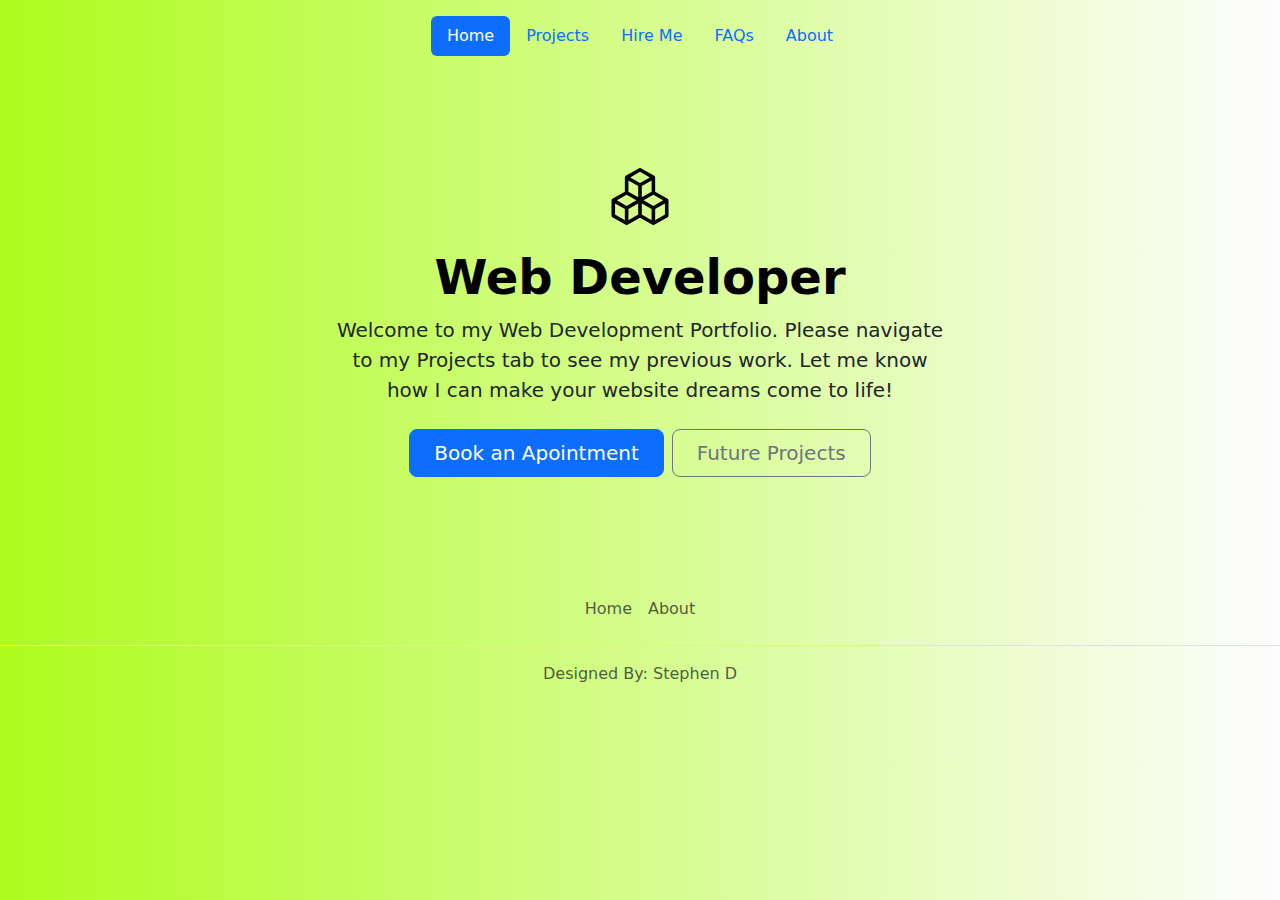
<file: index.html>
<!-- TODO 1: Create the HTML Boilerplate -->
<!DOCTYPE html>
<html lang="en">
<head>
    <meta charset="UTF-8">
    <meta name="viewport" content="width=device-width, initial-scale=1.0">
    <title>Portfolio</title>
    <link rel="preconnect" href="https://fonts.googleapis.com">
    <link rel="preconnect" href="https://fonts.gstatic.com" crossorigin>
    <link href="https://fonts.googleapis.com/css2?family=Caveat:wght@400..700&family=DM+Serif+Text:ital@0;1&family=Libre+Baskerville:ital,wght@0,400;0,700;1,400&display=swap" rel="stylesheet">
   
    <link href="https://cdn.jsdelivr.net/npm/bootstrap@5.3.3/dist/css/bootstrap.min.css" rel="stylesheet" integrity="sha384-QWTKZyjpPEjISv5WaRU9OFeRpok6YctnYmDr5pNlyT2bRjXh0JMhjY6hW+ALEwIH" crossorigin="anonymous">
    <style>

html{
    text-align: center;
    
}
body{
    height: 100vh;
    background-image: linear-gradient(to right,rgb(173, 252, 28), rgb(253, 253, 253));
    background-size: 100vw 100vh;
  }


    </style>
   
</head>
<body>
  <div class="header">
    <header class="d-flex justify-content-center py-3">
        <ul class="nav nav-pills">
          <li class="nav-item"><a href="./index.html" class="nav-link active" aria-current="page">Home</a></li>
          <li class="nav-item"><a href="./projects.html" class="nav-link">Projects</a></li>
          <li class="nav-item"><a href="./resume2.0.html" class="nav-link">Hire Me</a></li>
          <li class="nav-item"><a href="#" class="nav-link">FAQs</a></li>
          <li class="nav-item"><a href="./about.html" class="nav-link">About</a></li>
        </ul>
    </header>
</div>


      <div class="px-4 py-5 my-5 text-center">
        <img class="d-block mx-auto mb-4" src="./boxes.svg" alt="" width="72" height="57">
        <h1 class="display-5 fw-bold text-body-emphasis">Web Developer</h1>
        <div class="col-lg-6 mx-auto">
          <p class="lead mb-4">Welcome to my Web Development Portfolio. Please navigate to my Projects tab to see my previous work. Let me know how I can make your website dreams come to life!</p>
          <div class="d-grid gap-2 d-sm-flex justify-content-sm-center">
            <a href="./apointment.html"><button type="button" class="btn btn-primary btn-lg px-4 gap-3">Book an Apointment</button></a>
            <a href="./future-projects.html"><button type="button" class="btn btn-outline-secondary btn-lg px-4">Future Projects</button></a>
          </div>
        </div>
      </div>
</div>

    

  

    
    
     
    
    
    
    
    





<footer class="py-3 my-4">
  <ul class="nav justify-content-center border-bottom pb-3 mb-3">
    <li class="nav-item"><a href="./index.html" class="nav-link px-2 text-body-secondary">Home</a></li>
    
    <li class="nav-item"><a href="./about.html" class="nav-link px-2 text-body-secondary">About</a></li>
  </ul>
  <p class="text-center text-body-secondary">Designed By: Stephen D</p>
</footer>

<script src="https://cdn.jsdelivr.net/npm/bootstrap@5.3.3/dist/js/bootstrap.bundle.min.js" integrity="sha384-YvpcrYf0tY3lHB60NNkmXc5s9fDVZLESaAA55NDzOxhy9GkcIdslK1eN7N6jIeHz" crossorigin="anonymous"></script>
</body>
</html>
</file>
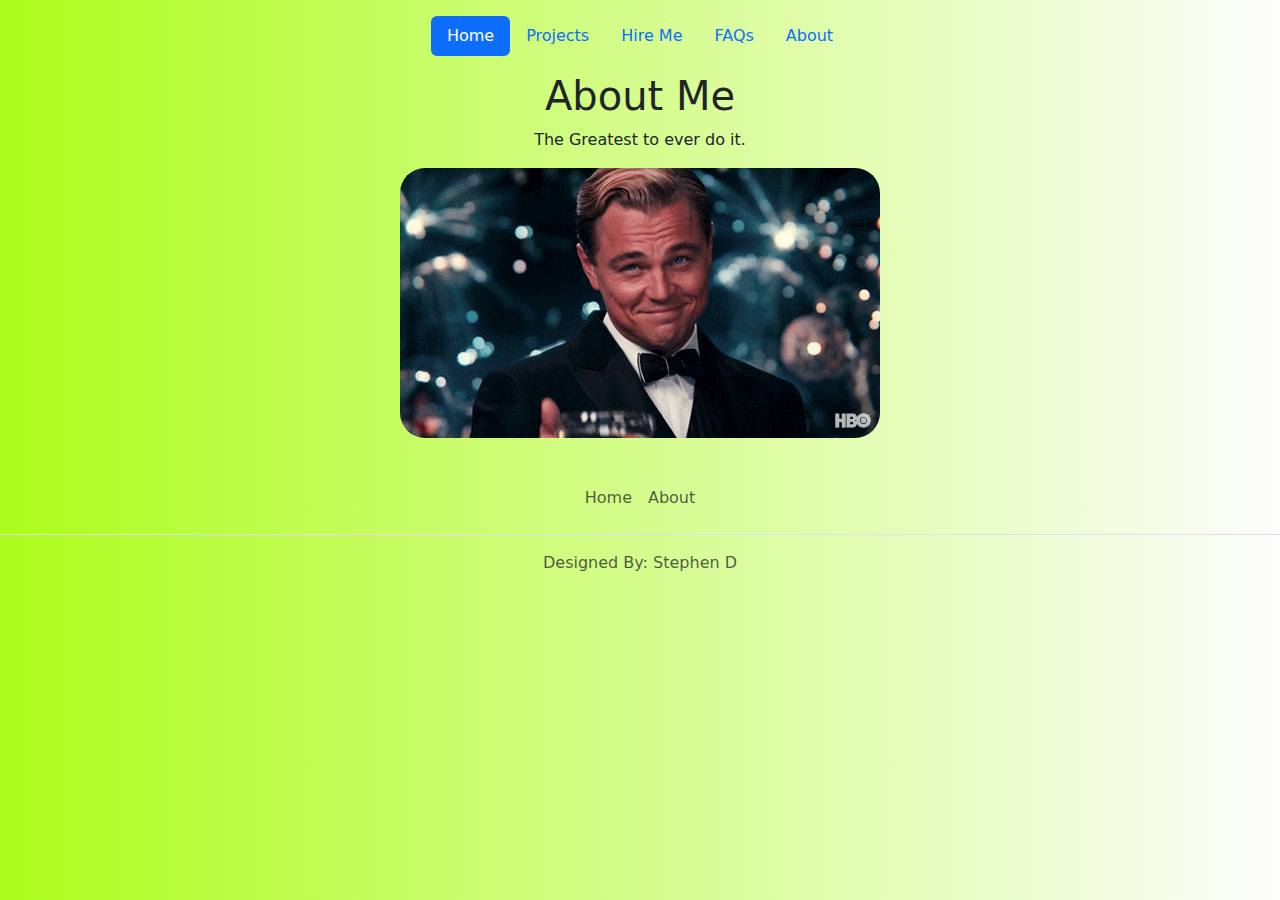
<file: about.html>
<!DOCTYPE html>
<html lang="en">
<head>
    <meta charset="UTF-8">
    <meta name="viewport" content="width=device-width, initial-scale=1.0">
    <title>About Me</title>
    <link href="https://cdn.jsdelivr.net/npm/bootstrap@5.3.3/dist/css/bootstrap.min.css" rel="stylesheet" integrity="sha384-QWTKZyjpPEjISv5WaRU9OFeRpok6YctnYmDr5pNlyT2bRjXh0JMhjY6hW+ALEwIH" crossorigin="anonymous">
</head>
<style>
    img{
        border-radius: 25px;
    }
    .container{
        display: grid;
        justify-content: center;
        align-content: center;
    }
    h1{
        text-align: center;
    }
    p{
        text-align: center;
    }
    body{
    height: 100vh;
    background-image: linear-gradient(to right,rgb(173, 252, 28), rgb(253, 253, 253));
    background-size: 100vw 100vh;
  }
</style>

<body>
    <div class="header">
        <header class="d-flex justify-content-center py-3">
            <ul class="nav nav-pills">
              <li class="nav-item"><a href="./index.html" class="nav-link active" aria-current="page">Home</a></li>
              <li class="nav-item"><a href="./projects.html" class="nav-link">Projects</a></li>
              <li class="nav-item"><a href="./resume2.0.html" class="nav-link">Hire Me</a></li>
              <li class="nav-item"><a href="#" class="nav-link">FAQs</a></li>
              <li class="nav-item"><a href="./about.html" class="nav-link">About</a></li>
            </ul>
        </header>
    </div>

<div class="container">
<div><h1>About Me</h1></div>
<div><p>The Greatest to ever do it.</p></div>
<div><img src="./assets/images/giphy.gif"></div>
</div> 




<footer class="py-3 my-4">
  <ul class="nav justify-content-center border-bottom pb-3 mb-3">
    <li class="nav-item"><a href="./index.html" class="nav-link px-2 text-body-secondary">Home</a></li>
    
    <li class="nav-item"><a href="./about.html" class="nav-link px-2 text-body-secondary">About</a></li>
  </ul>
  <p class="text-center text-body-secondary">Designed By: Stephen D</p>
</footer>


<script src="https://cdn.jsdelivr.net/npm/bootstrap@5.3.3/dist/js/bootstrap.bundle.min.js" integrity="sha384-YvpcrYf0tY3lHB60NNkmXc5s9fDVZLESaAA55NDzOxhy9GkcIdslK1eN7N6jIeHz" crossorigin="anonymous"></script>
</body>
</html>
</file>
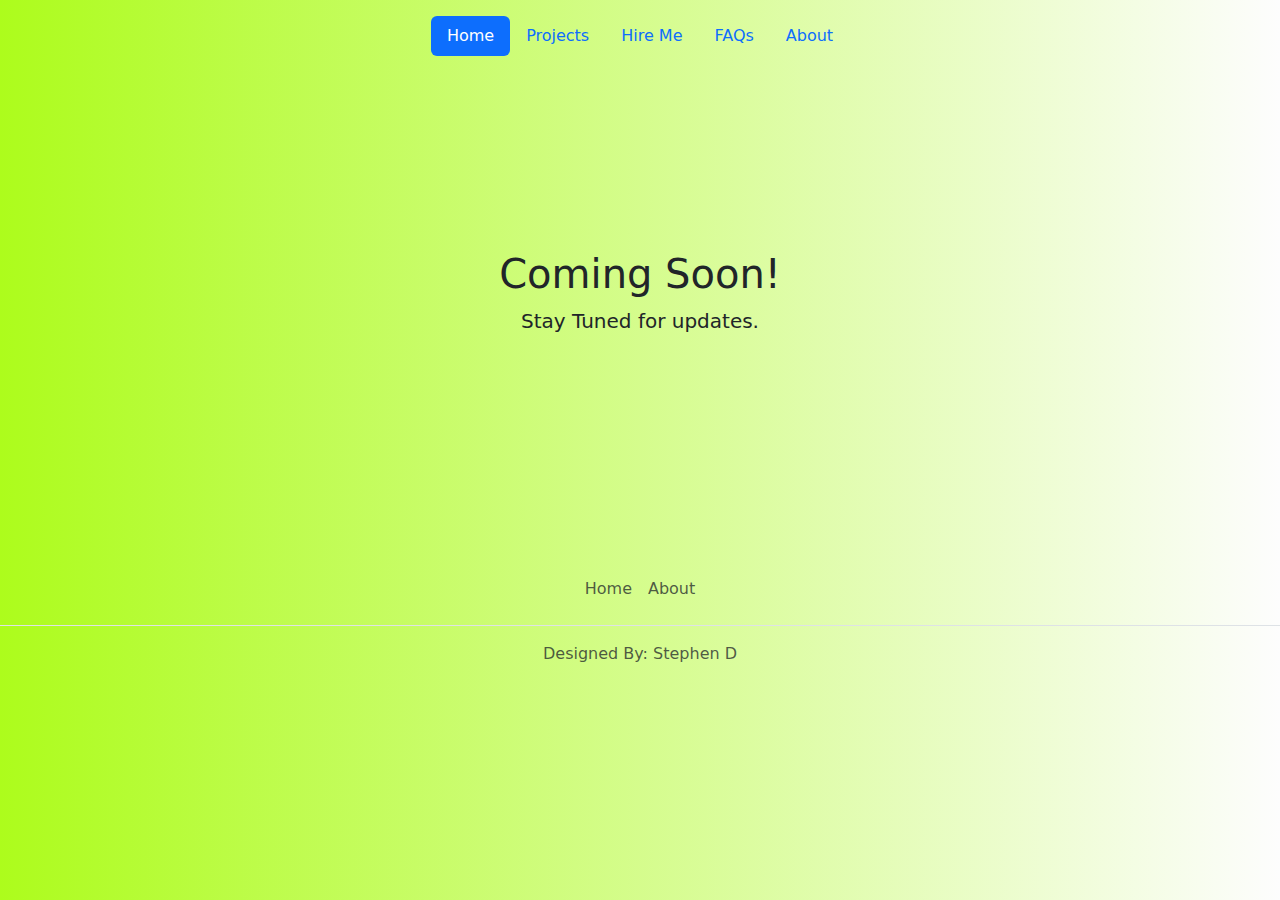
<file: apointment.html>
<!DOCTYPE html>
<html lang="en">
<head>
    <meta charset="UTF-8">
    <meta name="viewport" content="width=device-width, initial-scale=1.0">
    <title>Document</title>
    <link href="https://cdn.jsdelivr.net/npm/bootstrap@5.3.3/dist/css/bootstrap.min.css" rel="stylesheet" integrity="sha384-QWTKZyjpPEjISv5WaRU9OFeRpok6YctnYmDr5pNlyT2bRjXh0JMhjY6hW+ALEwIH" crossorigin="anonymous">
</head>
<style>
    body{
        display: grid;
        
    height: 100vh;
    background-image: linear-gradient(to right,rgb(173, 252, 28), rgb(253, 253, 253));
    background-size: 100vw 100vh;

  }

  .container{
    text-align: center;
  }
</style>
<body>
    <div class="header">
        <header class="d-flex justify-content-center py-3">
            <ul class="nav nav-pills">
              <li class="nav-item"><a href="./index.html" class="nav-link active" aria-current="page">Home</a></li>
              <li class="nav-item"><a href="./projects.html" class="nav-link">Projects</a></li>
              <li class="nav-item"><a href="#" class="nav-link">Hire Me</a></li>
              <li class="nav-item"><a href="#" class="nav-link">FAQs</a></li>
              <li class="nav-item"><a href="./about.html" class="nav-link">About</a></li>
            </ul>
        </header>
    </div>  


    <div class="container">
    <main class="px-3">
        <h1>Coming Soon!</h1>
        <p class="lead">Stay Tuned for updates.</p>
       
      </main>
</div>






    <footer class="py-3 my-4">
        <ul class="nav justify-content-center border-bottom pb-3 mb-3">
          <li class="nav-item"><a href="./index.html" class="nav-link px-2 text-body-secondary">Home</a></li>
          
          <li class="nav-item"><a href="./about.html" class="nav-link px-2 text-body-secondary">About</a></li>
        </ul>
        <p class="text-center text-body-secondary">Designed By: Stephen D</p>
      </footer>

    <script src="https://cdn.jsdelivr.net/npm/bootstrap@5.3.3/dist/js/bootstrap.bundle.min.js" integrity="sha384-YvpcrYf0tY3lHB60NNkmXc5s9fDVZLESaAA55NDzOxhy9GkcIdslK1eN7N6jIeHz" crossorigin="anonymous"></script>
</body>
</html>
</file>
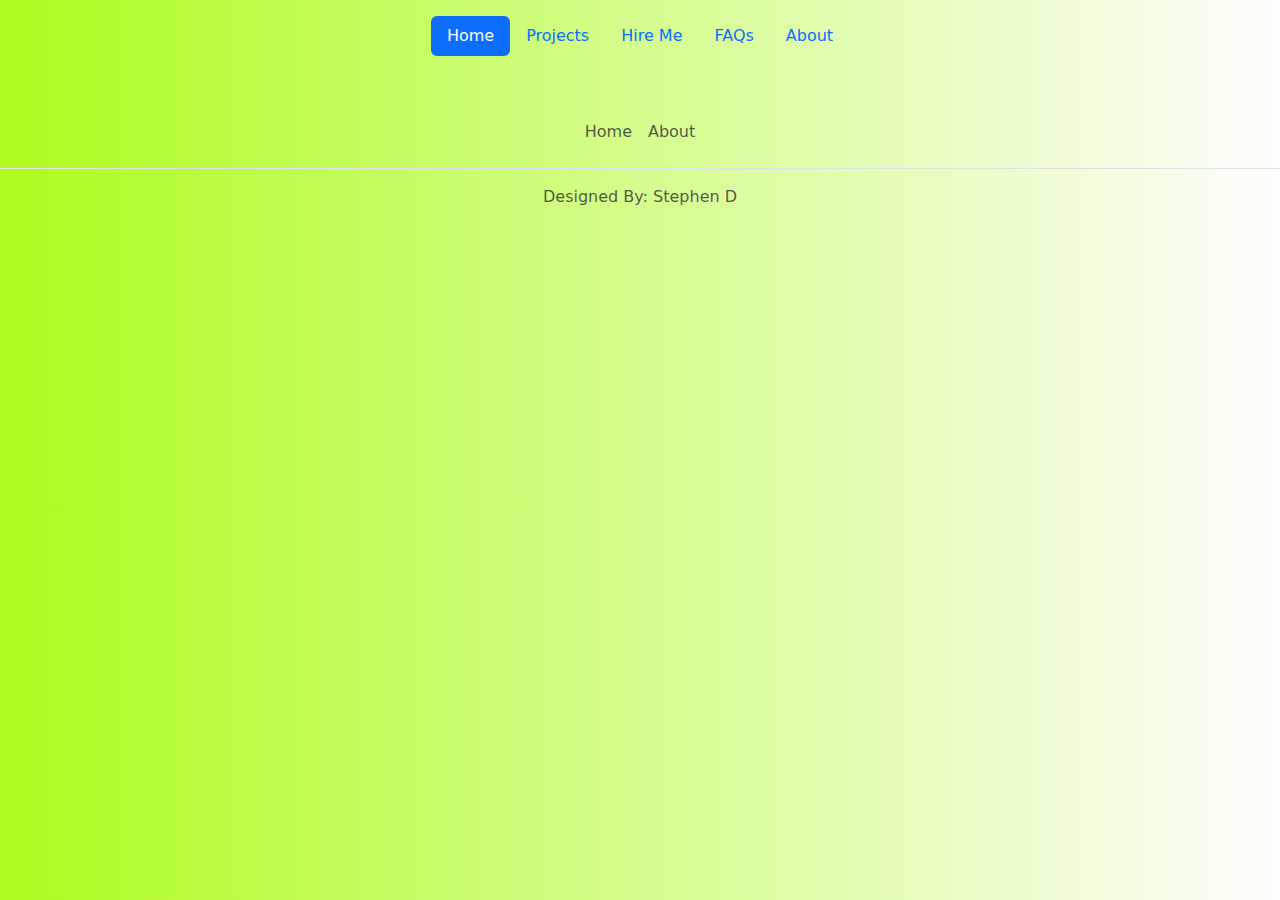
<file: contact.html>
<!DOCTYPE html>
<html lang="en">
<head>
    <meta charset="UTF-8">
    <meta name="viewport" content="width=device-width, initial-scale=1.0">
    <title>Contact</title>
    <link href="https://cdn.jsdelivr.net/npm/bootstrap@5.3.3/dist/css/bootstrap.min.css" rel="stylesheet" integrity="sha384-QWTKZyjpPEjISv5WaRU9OFeRpok6YctnYmDr5pNlyT2bRjXh0JMhjY6hW+ALEwIH" crossorigin="anonymous">
    <style>
         body{
    height: 100vh;
    background-image: linear-gradient(to right,rgb(173, 252, 28), rgb(253, 253, 253));
  }

    </style>
</head>






<body>
  <div class="header">
    <header class="d-flex justify-content-center py-3">
        <ul class="nav nav-pills">
          <li class="nav-item"><a href="./index.html" class="nav-link active" aria-current="page">Home</a></li>
          <li class="nav-item"><a href="./projects.html" class="nav-link">Projects</a></li>
          <li class="nav-item"><a href="#" class="nav-link">Hire Me</a></li>
          <li class="nav-item"><a href="#" class="nav-link">FAQs</a></li>
          <li class="nav-item"><a href="./about.html" class="nav-link">About</a></li>
        </ul>
    </header>
</div>






<footer class="py-3 my-4">
  <ul class="nav justify-content-center border-bottom pb-3 mb-3">
    <li class="nav-item"><a href="./index.html" class="nav-link px-2 text-body-secondary">Home</a></li>
    
    <li class="nav-item"><a href="./about.html" class="nav-link px-2 text-body-secondary">About</a></li>
  </ul>
  <p class="text-center text-body-secondary">Designed By: Stephen D</p>
</footer>

<script src="https://cdn.jsdelivr.net/npm/bootstrap@5.3.3/dist/js/bootstrap.bundle.min.js" integrity="sha384-YvpcrYf0tY3lHB60NNkmXc5s9fDVZLESaAA55NDzOxhy9GkcIdslK1eN7N6jIeHz" crossorigin="anonymous"></script>
</body>
</html>
</file>
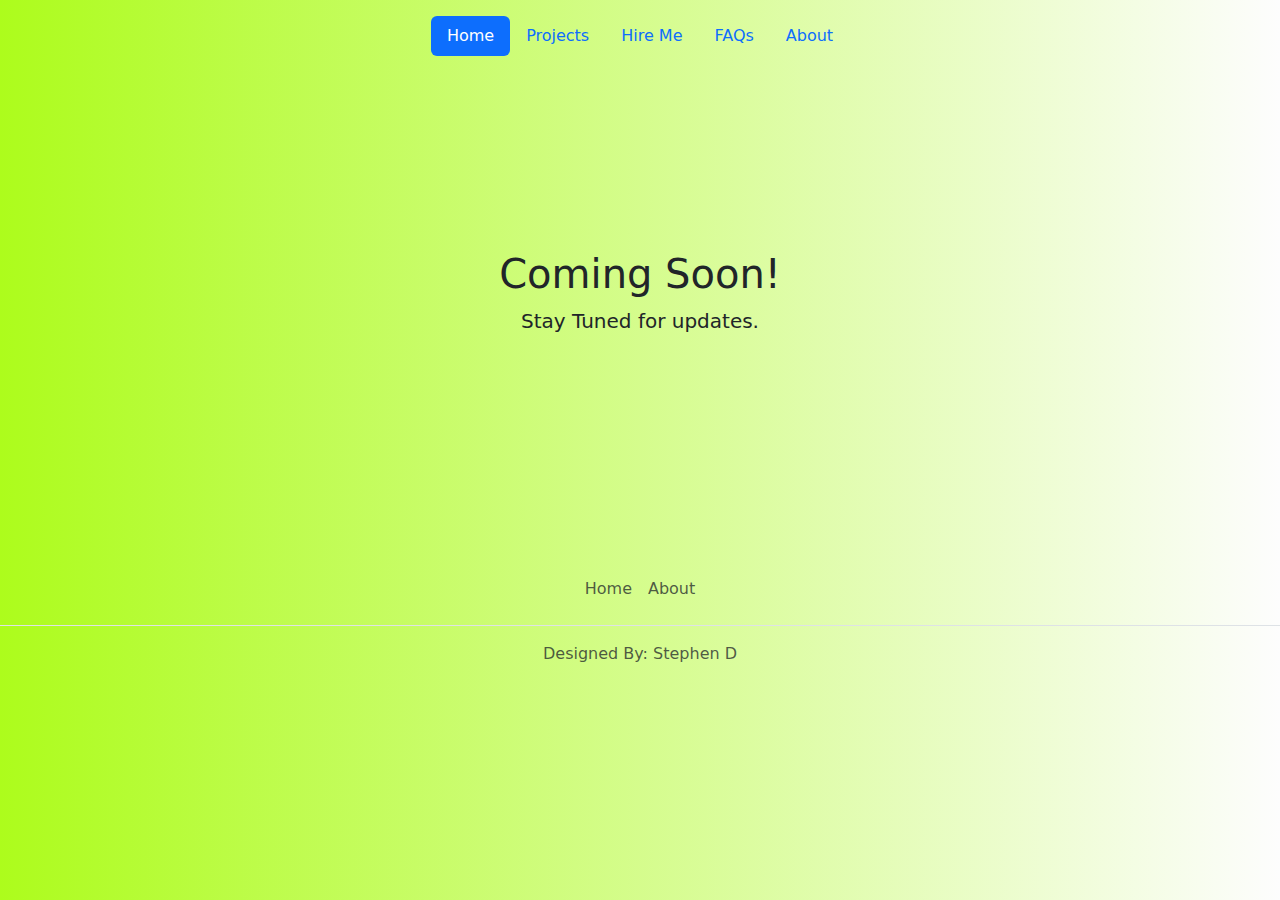
<file: future-projects.html>
<!DOCTYPE html>
<html lang="en">
<head>
    <meta charset="UTF-8">
    <meta name="viewport" content="width=device-width, initial-scale=1.0">
    <title>Document</title>
    <link href="https://cdn.jsdelivr.net/npm/bootstrap@5.3.3/dist/css/bootstrap.min.css" rel="stylesheet" integrity="sha384-QWTKZyjpPEjISv5WaRU9OFeRpok6YctnYmDr5pNlyT2bRjXh0JMhjY6hW+ALEwIH" crossorigin="anonymous">
</head>
<style>
    body{
        display: grid;
        
    height: 100vh;
    background-image: linear-gradient(to right,rgb(173, 252, 28), rgb(253, 253, 253));

  }

  .container{
    text-align: center;
  }
</style>
<body>
    <div class="header">
        <header class="d-flex justify-content-center py-3">
            <ul class="nav nav-pills">
              <li class="nav-item"><a href="./index.html" class="nav-link active" aria-current="page">Home</a></li>
              <li class="nav-item"><a href="./projects.html" class="nav-link">Projects</a></li>
              <li class="nav-item"><a href="#" class="nav-link">Hire Me</a></li>
              <li class="nav-item"><a href="#" class="nav-link">FAQs</a></li>
              <li class="nav-item"><a href="./about.html" class="nav-link">About</a></li>
            </ul>
        </header>
    </div>  


    <div class="container">
    <main class="px-3">
        <h1>Coming Soon!</h1>
        <p class="lead">Stay Tuned for updates.</p>
       
      </main>
</div>






    <footer class="py-3 my-4">
        <ul class="nav justify-content-center border-bottom pb-3 mb-3">
          <li class="nav-item"><a href="./index.html" class="nav-link px-2 text-body-secondary">Home</a></li>
          
          <li class="nav-item"><a href="./about.html" class="nav-link px-2 text-body-secondary">About</a></li>
        </ul>
        <p class="text-center text-body-secondary">Designed By: Stephen D</p>
      </footer>

<script src="https://cdn.jsdelivr.net/npm/bootstrap@5.3.3/dist/js/bootstrap.bundle.min.js" integrity="sha384-YvpcrYf0tY3lHB60NNkmXc5s9fDVZLESaAA55NDzOxhy9GkcIdslK1eN7N6jIeHz" crossorigin="anonymous"></script> 
</body>
</html>
</file>
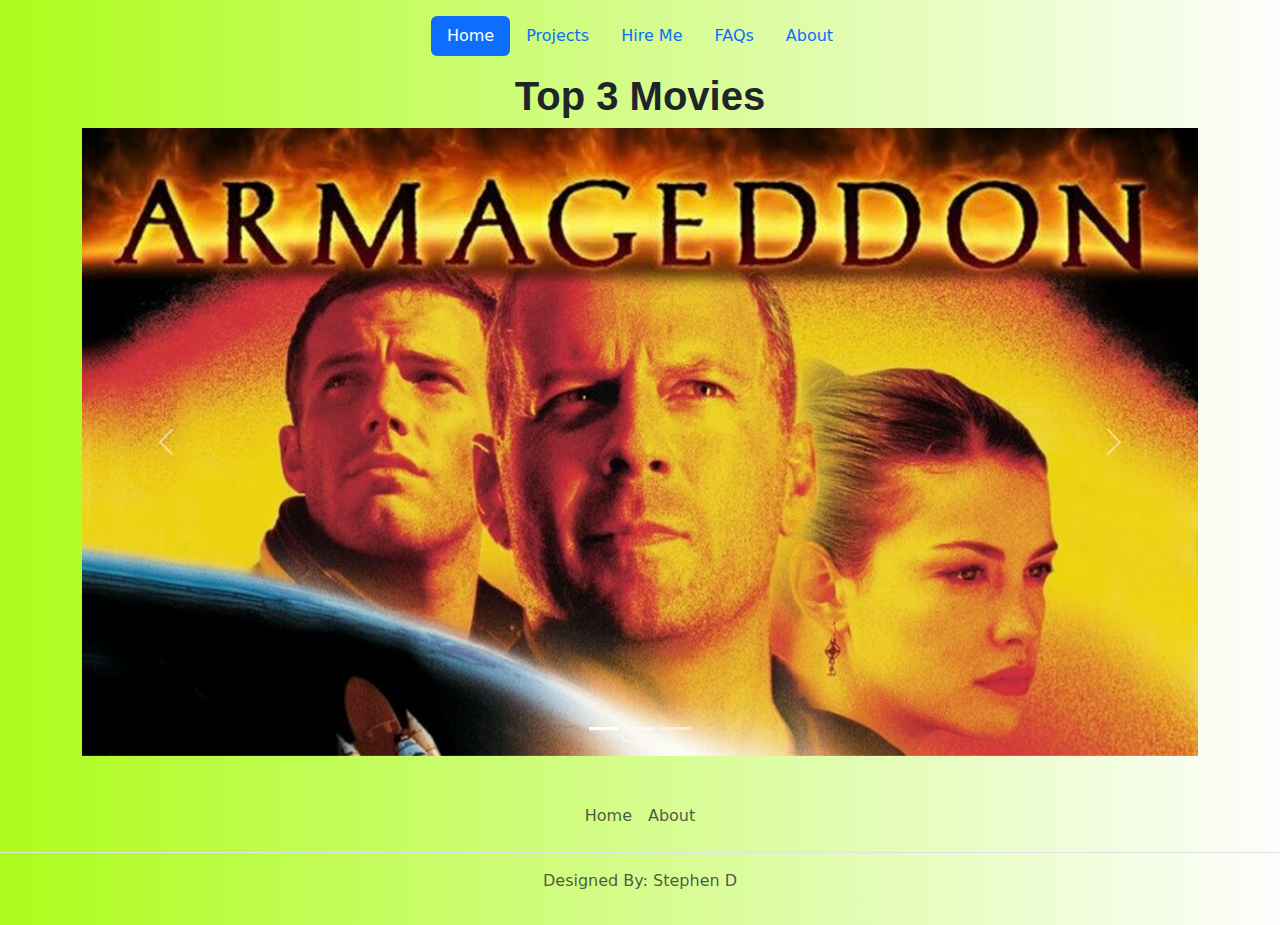
<file: movie-ranking.html>
<!DOCTYPE html>
<html lang="en">
<head>
    <meta charset="UTF-8">
    <meta name="viewport" content="width=device-width, initial-scale=1.0">
    <title>Document</title>
    <link href="https://cdn.jsdelivr.net/npm/bootstrap@5.3.3/dist/css/bootstrap.min.css" rel="stylesheet" integrity="sha384-QWTKZyjpPEjISv5WaRU9OFeRpok6YctnYmDr5pNlyT2bRjXh0JMhjY6hW+ALEwIH" crossorigin="anonymous">
    <link href="https://fonts.googleapis.com/css2?family=Caveat:wght@400..700&family=DM+Serif+Text:ital@0;1&family=Libre+Baskerville:ital,wght@0,400;0,700;1,400&display=swap" rel="stylesheet">
</head>
<style>
      body{
    height: 100vh;
    background-image: linear-gradient(to right,rgb(173, 252, 28), rgb(253, 253, 253));
    background-size: 100vw 100vh;
  }
  h1{
    text-align: center;
    font-family:Verdana, Geneva, Tahoma, sans-serif;
    font-weight: bold;
  }
</style>
<body>

    <div class="header">
        <header class="d-flex justify-content-center py-3">
            <ul class="nav nav-pills">
              <li class="nav-item"><a href="./index.html" class="nav-link active" aria-current="page">Home</a></li>
              <li class="nav-item"><a href="./projects.html" class="nav-link">Projects</a></li>
              <li class="nav-item"><a href="#" class="nav-link">Hire Me</a></li>
              <li class="nav-item"><a href="#" class="nav-link">FAQs</a></li>
              <li class="nav-item"><a href="./about.html" class="nav-link">About</a></li>
            </ul>
        </header>
    </div>





    <div class="container">
        <h1>Top 3 Movies</h1>
    <div id="carouselExampleIndicators" class="carousel slide">
        <div class="carousel-indicators">
          <button type="button" data-bs-target="#carouselExampleIndicators" data-bs-slide-to="0" class="active" aria-current="true" aria-label="Slide 1"></button>
          <button type="button" data-bs-target="#carouselExampleIndicators" data-bs-slide-to="1" aria-label="Slide 2"></button>
          <button type="button" data-bs-target="#carouselExampleIndicators" data-bs-slide-to="2" aria-label="Slide 3"></button>
        </div>
        <div class="carousel-inner">
          <div class="carousel-item active">
            <img src="./assets/images/armageddon-e1687829419978.jpeg" class="d-block w-100" alt="...">
          </div>
          <div class="carousel-item">
            <img src="./assets/images/saving-private-ryan.jpg" class="d-block w-100" alt="...">
          </div>
          <div class="carousel-item">
            <img src="./assets/images/hot-rod.jpg" class="d-block w-100" alt="...">
          </div>
        </div>
        <button class="carousel-control-prev" type="button" data-bs-target="#carouselExampleIndicators" data-bs-slide="prev">
          <span class="carousel-control-prev-icon" aria-hidden="true"></span>
          <span class="visually-hidden">Previous</span>
        </button>
        <button class="carousel-control-next" type="button" data-bs-target="#carouselExampleIndicators" data-bs-slide="next">
          <span class="carousel-control-next-icon" aria-hidden="true"></span>
          <span class="visually-hidden">Next</span>
        </button>
      </div>

</div>

      <footer class="py-3 my-4">
        <ul class="nav justify-content-center border-bottom pb-3 mb-3">
          <li class="nav-item"><a href="./index.html" class="nav-link px-2 text-body-secondary">Home</a></li>
          
          <li class="nav-item"><a href="./about.html" class="nav-link px-2 text-body-secondary">About</a></li>
        </ul>
        <p class="text-center text-body-secondary">Designed By: Stephen D</p>
      </footer>

      <script src="https://cdn.jsdelivr.net/npm/bootstrap@5.3.3/dist/js/bootstrap.bundle.min.js" integrity="sha384-YvpcrYf0tY3lHB60NNkmXc5s9fDVZLESaAA55NDzOxhy9GkcIdslK1eN7N6jIeHz" crossorigin="anonymous"></script>
</body>
</html>
</file>
